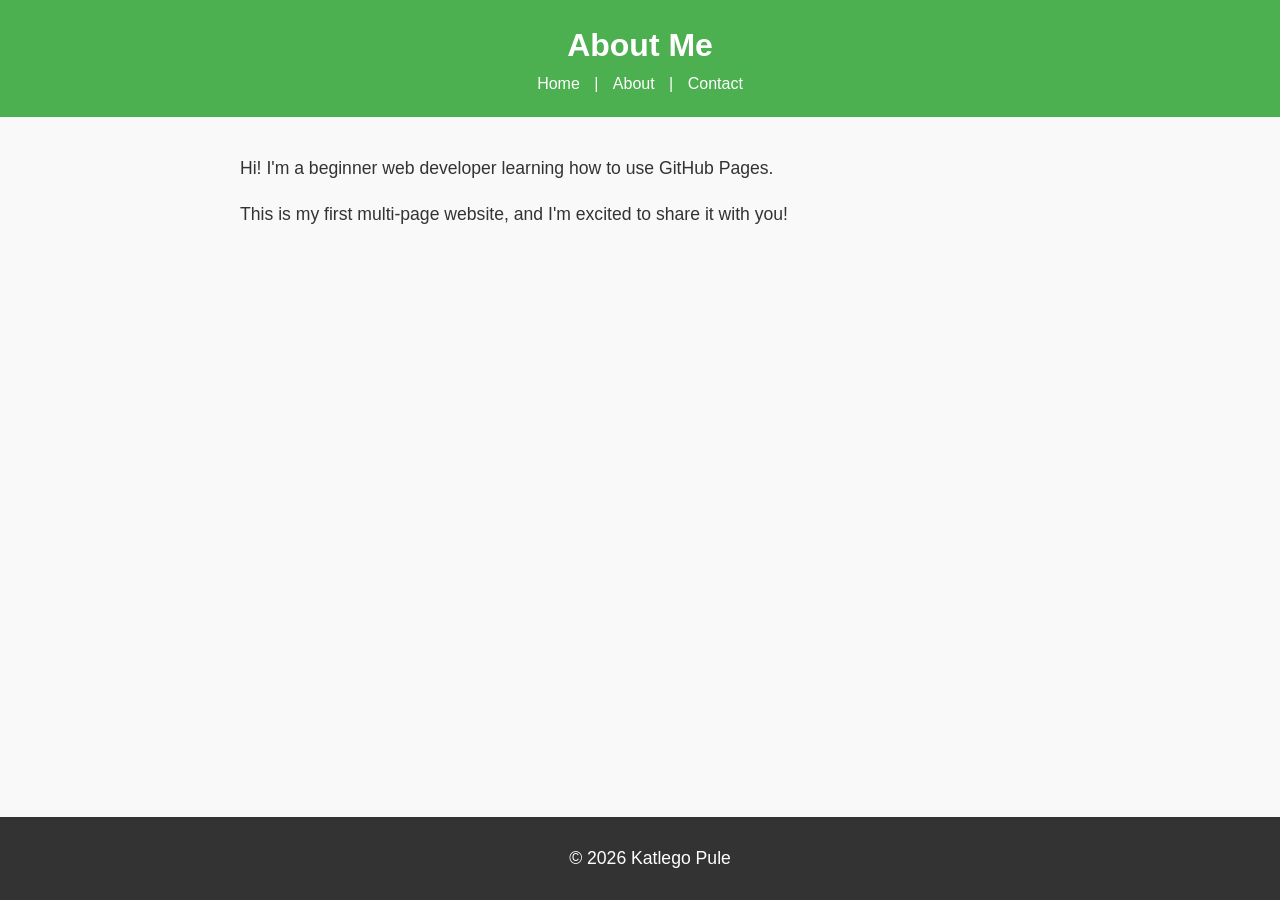
<file: about.html>
<!DOCTYPE html>

<html lang="en">

<head>

<meta charset="UTF-8">

<meta name="viewport" content="width=device-width, initial-scale=1.0">

<title>About Me</title>
<link rel="stylesheet" href="styles.css">
</head>

<body>

<header>

<h1>About Me</h1>

<nav>

<a href="index.html">Home</a> |

<a href="about.html">About</a> |

<a href="contact.html">Contact</a>

</nav>

</header>


<main>

<p>Hi! I'm a beginner web developer learning how to use GitHub Pages.</p>

<p>This is my first multi-page website, and I'm excited to share it with you!</p>

</main>


<footer>

<p>&copy; 2026 Katlego Pule</p>

</footer>

</body>

</html>
</file>
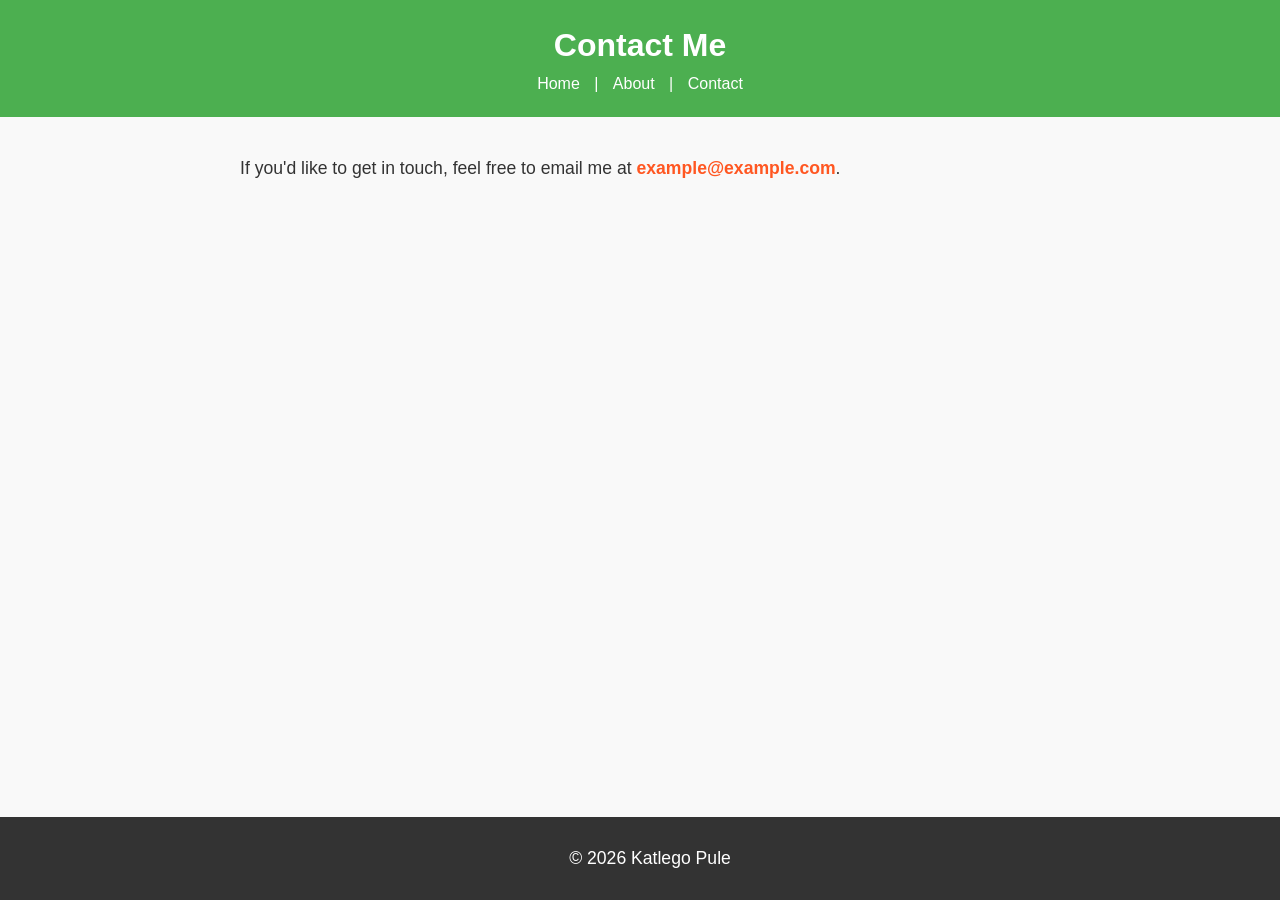
<file: contact.html>
<!DOCTYPE html>

<html lang="en">

<head>

<meta charset="UTF-8">

<meta name="viewport" content="width=device-width, initial-scale=1.0">

<title>Contact Me</title>
<link rel="stylesheet" href="styles.css">
</head>

<body>

<header>

<h1>Contact Me</h1>

<nav>

<a href="index.html">Home</a> |

<a href="about.html">About</a> |

<a href="contact.html">Contact</a>

</nav>

</header>


<main>

<p>If you'd like to get in touch, feel free to email me at <a href="mailto:example@example.com">example@example.com</a>.</p>

</main>


<footer>

<p>&copy; 2026 Katlego Pule</p>

</footer>

</body>

</html>
</file>
<file: styles.css>
body {

font-family: Arial, sans-serif;

color: #333;

background-color: #f9f9f9;

margin: 0;

padding: 0;

line-height: 1.6;

}

header {

background-color: #4CAF50;

color: white;

padding: 20px;

text-align: center;

}


header h1 {

margin: 0;

}


nav a {

color: white;

text-decoration: none;

margin: 0 10px;

}


nav a:hover {

text-decoration: underline;

}

main {

padding: 20px;

max-width: 800px;

margin: 0 auto;

}


main img {

max-width: 100%;

height: auto;

display: block;

margin: 20px 0;

}

footer {

background-color: #333;

color: white;

text-align: center;

padding: 10px;

position: fixed;

bottom: 0;

width: 100%;

}

p {

font-size: 1.1em;

}


a {

color: #4CAF50;

text-decoration: none;

}


a:hover {

text-decoration: underline;

}

img {

border: 5px solid #4CAF50;

border-radius: 10px;

}

main a[href^="mailto:"] {

color: #ff5722;

font-weight: bold;

}
</file>
